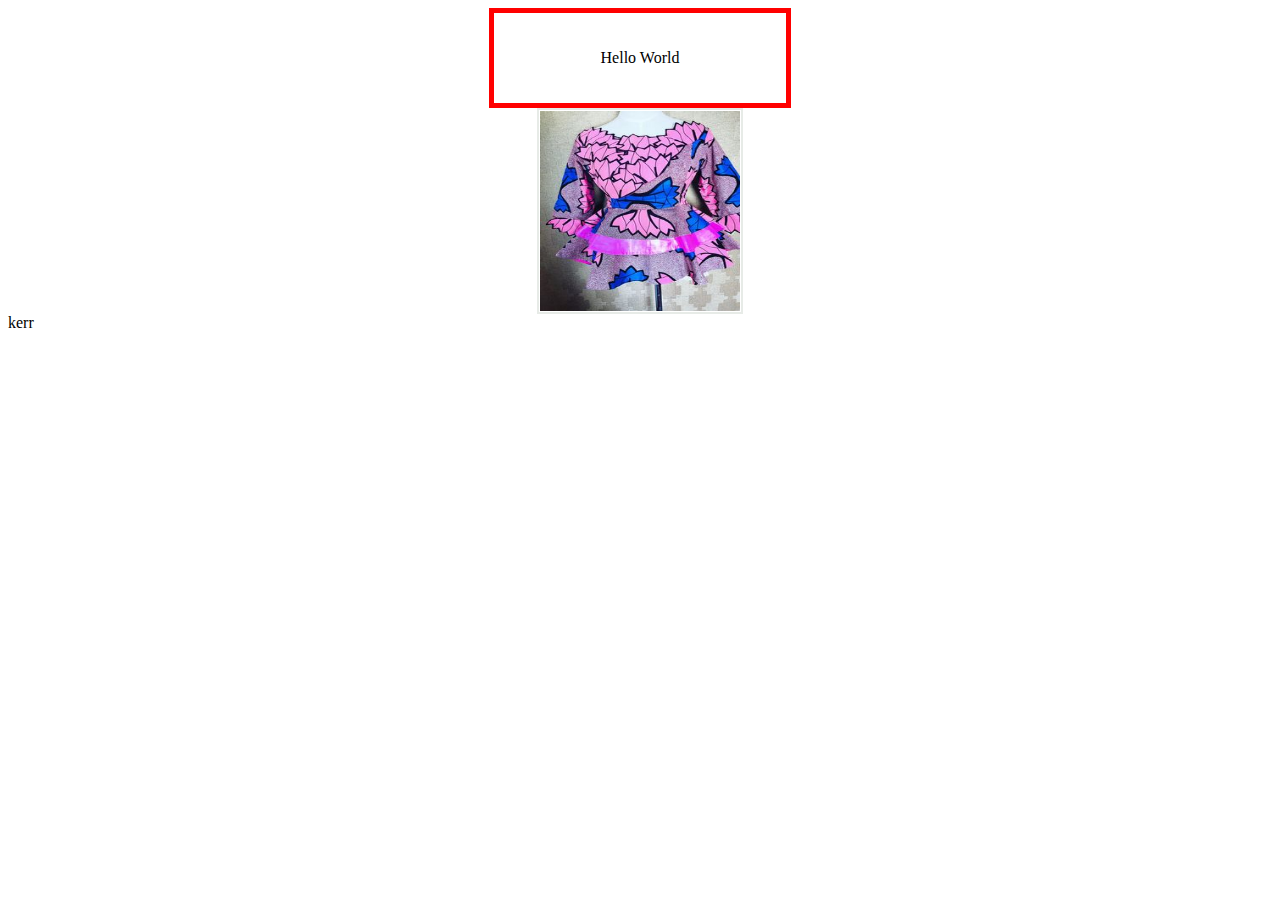
<file: Pages/Service/CSS Align.html>
<!DOCTYPE html>
<html lang="en">
  <head>
    <meta charset="UTF-8" />
    <meta http-equiv="X-UA-Compatible" content="IE=edge" />
    <meta name="viewport" content="width=device-width, initial-scale=1.0" />
    <title>CSS Align</title>
    <link rel="stylesheet" href="../../styles/float/CSS Align.css" />
  </head>
  <body>
    <div>
      <div class="align">
        <p>Hello World</p>
      </div>
      <div class="tailor1">
        <img src="../../Assets/tailor/blouse1.jpg" class="blouse1" />
      </div>
      <div class="tailor2">
        kerr
        <img src="../../Assets/tailor/blouse2.jpg" class="blouse2" />
      </div>
    </div>
  </body>
</html>
</file>
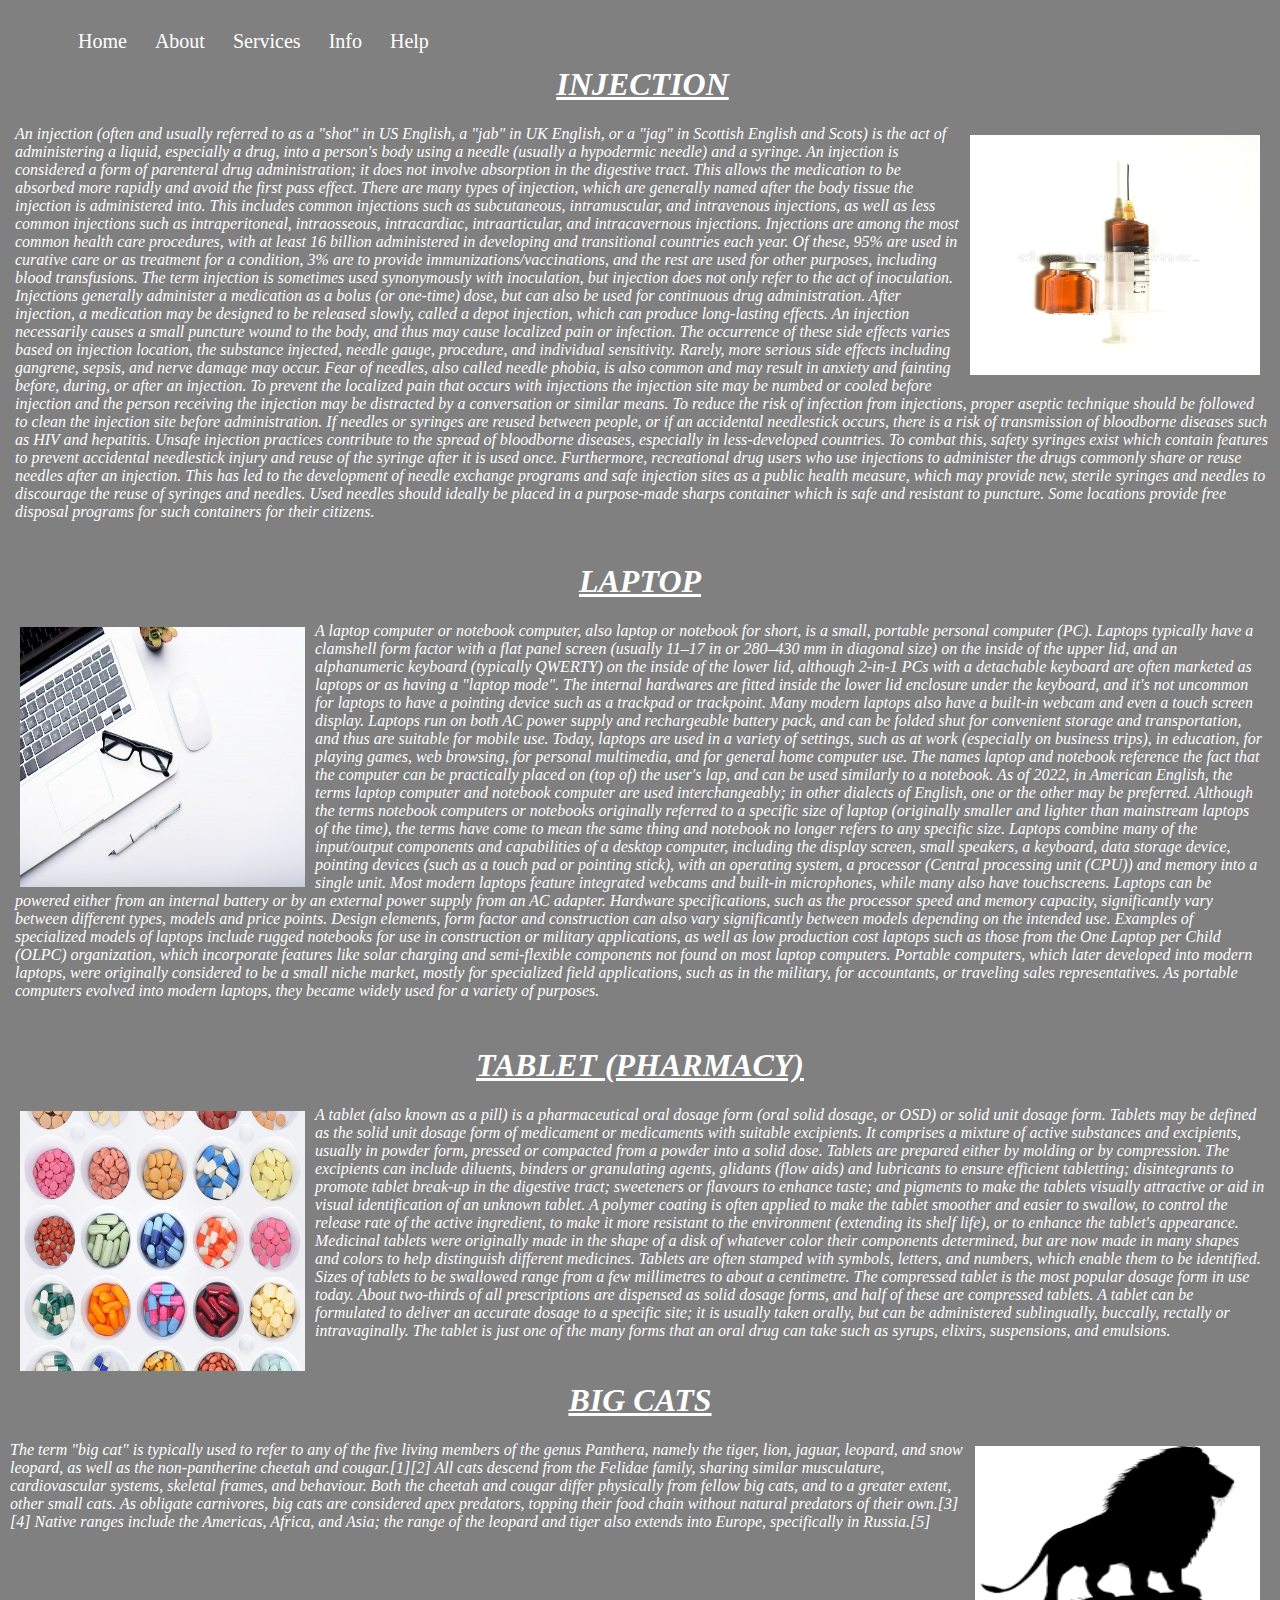
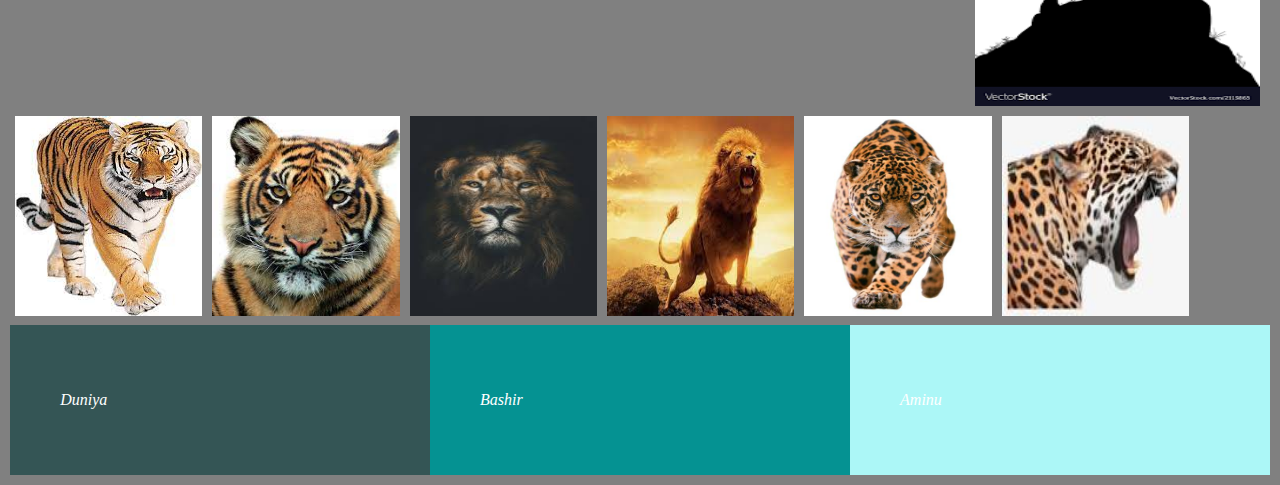
<file: Pages/Service/float2.html>
<!DOCTYPE html>
<html lang="en">
  <head>
    <meta charset="UTF-8" />
    <meta http-equiv="X-UA-Compatible" content="IE=edge" />
    <meta name="viewport" content="width=device-width, initial-scale=1.0" />
    <title>Float2</title>
    <link rel="stylesheet" href="../../styles/float/float2.css" />
  </head>
  <body>
    <div class="nav">
      <ul>
        <li><a href="#home"></a>Home</li>
        <li><a href="#about"></a>About</li>
        <li><a href="services"></a>Services</li>
        <li><a href="info"></a>Info</li>
        <li><a href="#help"></a>Help</li>
      </ul>
    </div>
    <div class="intro">
      <div class="one">
        <h1>injection</h1>
        <img class="img1" src="../../Assets/kits/inj2.jpg" alt="syringe" />
        <p>
          An injection (often and usually referred to as a "shot" in US English,
          a "jab" in UK English, or a "jag" in Scottish English and Scots) is
          the act of administering a liquid, especially a drug, into a person's
          body using a needle (usually a hypodermic needle) and a syringe. An
          injection is considered a form of parenteral drug administration; it
          does not involve absorption in the digestive tract. This allows the
          medication to be absorbed more rapidly and avoid the first pass
          effect. There are many types of injection, which are generally named
          after the body tissue the injection is administered into. This
          includes common injections such as subcutaneous, intramuscular, and
          intravenous injections, as well as less common injections such as
          intraperitoneal, intraosseous, intracardiac, intraarticular, and
          intracavernous injections. Injections are among the most common health
          care procedures, with at least 16 billion administered in developing
          and transitional countries each year. Of these, 95% are used in
          curative care or as treatment for a condition, 3% are to provide
          immunizations/vaccinations, and the rest are used for other purposes,
          including blood transfusions. The term injection is sometimes used
          synonymously with inoculation, but injection does not only refer to
          the act of inoculation. Injections generally administer a medication
          as a bolus (or one-time) dose, but can also be used for continuous
          drug administration. After injection, a medication may be designed to
          be released slowly, called a depot injection, which can produce
          long-lasting effects. An injection necessarily causes a small puncture
          wound to the body, and thus may cause localized pain or infection. The
          occurrence of these side effects varies based on injection location,
          the substance injected, needle gauge, procedure, and individual
          sensitivity. Rarely, more serious side effects including gangrene,
          sepsis, and nerve damage may occur. Fear of needles, also called
          needle phobia, is also common and may result in anxiety and fainting
          before, during, or after an injection. To prevent the localized pain
          that occurs with injections the injection site may be numbed or cooled
          before injection and the person receiving the injection may be
          distracted by a conversation or similar means. To reduce the risk of
          infection from injections, proper aseptic technique should be followed
          to clean the injection site before administration. If needles or
          syringes are reused between people, or if an accidental needlestick
          occurs, there is a risk of transmission of bloodborne diseases such as
          HIV and hepatitis. Unsafe injection practices contribute to the spread
          of bloodborne diseases, especially in less-developed countries. To
          combat this, safety syringes exist which contain features to prevent
          accidental needlestick injury and reuse of the syringe after it is
          used once. Furthermore, recreational drug users who use injections to
          administer the drugs commonly share or reuse needles after an
          injection. This has led to the development of needle exchange programs
          and safe injection sites as a public health measure, which may provide
          new, sterile syringes and needles to discourage the reuse of syringes
          and needles. Used needles should ideally be placed in a purpose-made
          sharps container which is safe and resistant to puncture. Some
          locations provide free disposal programs for such containers for their
          citizens.
        </p>
      </div>
      <div class="two">
        <h1>laptop</h1>
        <p>
          <img
            class="img2"
            src="../../Assets/Resources/laptop.jpg"
            alt="laptop"
          />
          A laptop computer or notebook computer, also laptop or notebook for
          short, is a small, portable personal computer (PC). Laptops typically
          have a clamshell form factor with a flat panel screen (usually 11–17
          in or 280–430 mm in diagonal size) on the inside of the upper lid, and
          an alphanumeric keyboard (typically QWERTY) on the inside of the lower
          lid, although 2-in-1 PCs with a detachable keyboard are often marketed
          as laptops or as having a "laptop mode". The internal hardwares are
          fitted inside the lower lid enclosure under the keyboard, and it's not
          uncommon for laptops to have a pointing device such as a trackpad or
          trackpoint. Many modern laptops also have a built-in webcam and even a
          touch screen display. Laptops run on both AC power supply and
          rechargeable battery pack, and can be folded shut for convenient
          storage and transportation, and thus are suitable for mobile use.
          Today, laptops are used in a variety of settings, such as at work
          (especially on business trips), in education, for playing games, web
          browsing, for personal multimedia, and for general home computer use.
          The names laptop and notebook reference the fact that the computer can
          be practically placed on (top of) the user's lap, and can be used
          similarly to a notebook. As of 2022, in American English, the terms
          laptop computer and notebook computer are used interchangeably; in
          other dialects of English, one or the other may be preferred. Although
          the terms notebook computers or notebooks originally referred to a
          specific size of laptop (originally smaller and lighter than
          mainstream laptops of the time), the terms have come to mean the same
          thing and notebook no longer refers to any specific size. Laptops
          combine many of the input/output components and capabilities of a
          desktop computer, including the display screen, small speakers, a
          keyboard, data storage device, pointing devices (such as a touch pad
          or pointing stick), with an operating system, a processor (Central
          processing unit (CPU)) and memory into a single unit. Most modern
          laptops feature integrated webcams and built-in microphones, while
          many also have touchscreens. Laptops can be powered either from an
          internal battery or by an external power supply from an AC adapter.
          Hardware specifications, such as the processor speed and memory
          capacity, significantly vary between different types, models and price
          points. Design elements, form factor and construction can also vary
          significantly between models depending on the intended use. Examples
          of specialized models of laptops include rugged notebooks for use in
          construction or military applications, as well as low production cost
          laptops such as those from the One Laptop per Child (OLPC)
          organization, which incorporate features like solar charging and
          semi-flexible components not found on most laptop computers. Portable
          computers, which later developed into modern laptops, were originally
          considered to be a small niche market, mostly for specialized field
          applications, such as in the military, for accountants, or traveling
          sales representatives. As portable computers evolved into modern
          laptops, they became widely used for a variety of purposes.
        </p>
      </div>
      <div class="three">
        <h1>tablet (Pharmacy)</h1>
        <p>
          <img
            class="img8"
            src="../../Assets/drugs_tabs/tabs8.jpg"
            alt="medicinal tablet"
          />
          A tablet (also known as a pill) is a pharmaceutical oral dosage form
          (oral solid dosage, or OSD) or solid unit dosage form. Tablets may be
          defined as the solid unit dosage form of medicament or medicaments
          with suitable excipients. It comprises a mixture of active substances
          and excipients, usually in powder form, pressed or compacted from a
          powder into a solid dose. Tablets are prepared either by molding or by
          compression. The excipients can include diluents, binders or
          granulating agents, glidants (flow aids) and lubricants to ensure
          efficient tabletting; disintegrants to promote tablet break-up in the
          digestive tract; sweeteners or flavours to enhance taste; and pigments
          to make the tablets visually attractive or aid in visual
          identification of an unknown tablet. A polymer coating is often
          applied to make the tablet smoother and easier to swallow, to control
          the release rate of the active ingredient, to make it more resistant
          to the environment (extending its shelf life), or to enhance the
          tablet's appearance. Medicinal tablets were originally made in the
          shape of a disk of whatever color their components determined, but are
          now made in many shapes and colors to help distinguish different
          medicines. Tablets are often stamped with symbols, letters, and
          numbers, which enable them to be identified. Sizes of tablets to be
          swallowed range from a few millimetres to about a centimetre. The
          compressed tablet is the most popular dosage form in use today. About
          two-thirds of all prescriptions are dispensed as solid dosage forms,
          and half of these are compressed tablets. A tablet can be formulated
          to deliver an accurate dosage to a specific site; it is usually taken
          orally, but can be administered sublingually, buccally, rectally or
          intravaginally. The tablet is just one of the many forms that an oral
          drug can take such as syrups, elixirs, suspensions, and emulsions.
        </p>
      </div>

      <div class="five">
        <h1>Big cats</h1>
        <img class="imglion" src="../../Assets/Animals/lion3.png" alt="Lion" />
        <p>
          The term "big cat" is typically used to refer to any of the five
          living members of the genus Panthera, namely the tiger, lion, jaguar,
          leopard, and snow leopard, as well as the non-pantherine cheetah and
          cougar.[1][2] All cats descend from the Felidae family, sharing
          similar musculature, cardiovascular systems, skeletal frames, and
          behaviour. Both the cheetah and cougar differ physically from fellow
          big cats, and to a greater extent, other small cats. As obligate
          carnivores, big cats are considered apex predators, topping their food
          chain without natural predators of their own.[3][4] Native ranges
          include the Americas, Africa, and Asia; the range of the leopard and
          tiger also extends into Europe, specifically in Russia.[5]
        </p>
      </div>
      <div class="bigcats">
        <div class="bct">
          <img
            src="../../Assets/Animals/Tiger1.jpg"
            alt="photo of a tiger"
            style="width: 100%"
            class="c1"
          />
        </div>

        <div class="bct">
          <img
            src="../../Assets/Animals/Tiger2.jpg"
            alt="photo of a tiger"
            style="width: 100%"
            class="c1"
          />
        </div>

        <div class="bct">
          <img
            src="../../Assets/Animals/lion1.jpg"
            alt="photo of a lion"
            style="width: 100%"
            class="c1"
          />
        </div>
        <div class="bct">
          <img
            src="../../Assets/Animals/lion2.jpg"
            alt="photo of a lion"
            style="width: 100%"
            class="c1"
          />
        </div>

        <div class="bct">
          <img
            src="../../Assets/Animals/jaguar1.jpg"
            alt="photo of a jaguar"
            style="width: 100%"
            class="c1"
          />
        </div>

        <div class="bct">
          <img
            src="../../Assets/Animals/jaguar3.jpg"
            alt="photo of a jaguar"
            style="width: 100%"
            class="c1"
          />
        </div>
      </div>
      <div class="clearfix">
        <div class="box" style="background-color: rgb(172, 247, 247)">
          <p>Aminu</p>
        </div>

        <div class="box" style="background-color: rgb(5, 146, 146)">
          <p>Bashir</p>
        </div>

        <div class="box" style="background-color: rgb(52, 85, 85)">
          <p>Duniya</p>
        </div>
      </div>
    </div>
  </body>
</html>
</file>
<file: styles/float/CSS Align.css>
.align {
  width: 20%;
  height: 50px;
  border: 5px solid red;
  padding: 20px;
  margin: auto;
  text-align: center;
}

.blouse1 {
  width: 200px;
  height: 200px;
  padding: 1px;
  border: 2px solid rgba(19, 62, 19, 0.1);
  margin-left: auto;
  margin-right: auto;
  display: block;
}

.tailor1 {
  margin: auto;
  border: 0;
}

.blouse2 {
  width: 20%;
  height: 200px;
  border: 2px solid rgba(20, 30, 12, 0.2);
}

div img {
  display: none;
}

.tailor2:hover img {
  display: block;
}
</file>
<file: styles/float/float2.css>
body {
  color: white;
  size: 50px;
  background-color: gray;
  padding: 0;
  margin: 0;
  border: 0;
}

.nav {
  padding: 5px;
  margin: 5px;
  font: 20px garamond, serif;
}

ul {
  list-style-type: none;
  cursor: pointer;
}

li {
  float: left;
  padding-left: 20px;
}

li a {
  display: inline;
  text-align: center;
  padding: 2px;
  margin: 2px;
}

a:hover {
  color: rgb(17, 17, 251);
}

h1 {
  text-transform: uppercase;
  text-decoration: underline;
  text-align: center;
}

.intro {
  padding: 5px;
  margin: 5px;
  font: italic 16px "Brush Script MT", cursive;
}

.one {
  padding-left: 5px;
}

.two {
  padding: 5px;
}
.three {
  padding: 5px;
}

.five::after {
  content: "";
  clear: both;
  display: table;
}

img.img1 {
  padding: 5px;
  margin: 5px;
  width: 300px;
  height: 250px;
  float: right;
}

img.img2 {
  padding: 5px 10px 5px 5px;
  width: 300px;
  height: 270px;
  float: left;
}

img.img8 {
  padding: 5px 10px 5px 5px;
  width: 300px;
  height: 270px;
  float: left;
}

.imglion {
  padding: 5px 10px 5px 5px;
  width: 300px;
  height: 270px;
  float: right;
}

/*
.bigcats {
  box-sizing: border-box;
  content: "";
  clear: both;
  display: table;
}
*/

.bct {
  float: left;
  padding: 5px;
  width: 15.66%;
}

.c1 {
  width: 300px;
  height: 200px;
}

* {
  box-sizing: border-box;
}

.clearfix::after {
  content: "";
  clear: both;
  display: table;
}

.box {
  float: right;
  padding: 50px;
  width: 33.33%;
}
</file>
